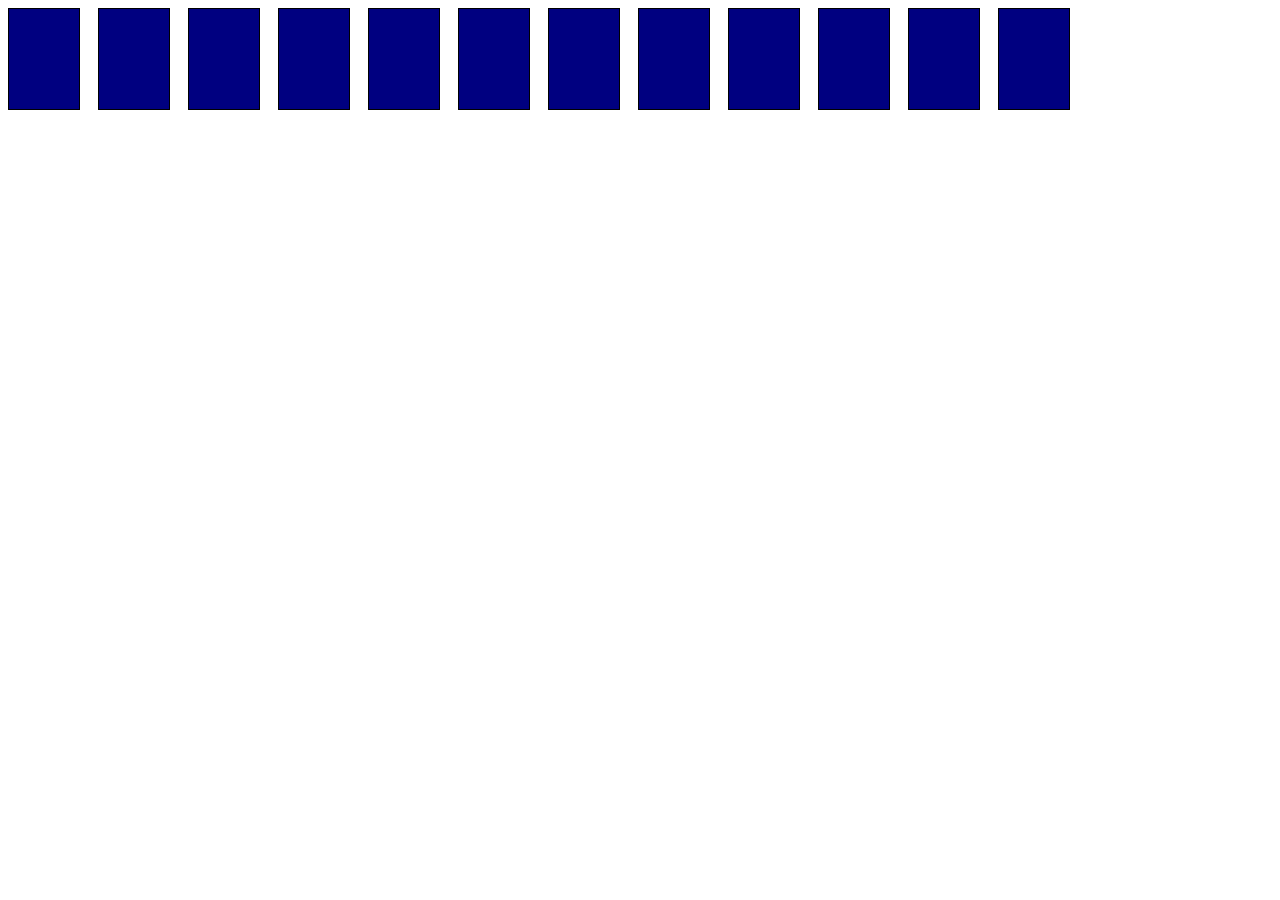
<file: CardGame/index.html>
<!DOCTYPE html>
<html lang="en">
    <meta charset="UTF-8" />
  <head>
  <link rel="stylesheet" href="style/style.css">
  </head>
  
  <body>
<script src="CardGame.js"></script>
  </body>
  </html>
</file>
<file: CardGame/style/style.css>
.card {
    display : inline-block;
    margin-right: 20px;
    margin-bottom: 20px;
    width: 70px;
    height: 100px;
    
    perspective: 140px;
}

.card-inner {
    position: relative;
    width: 100%;
    height: 100%;
    text-align: center;
    transition:  transform 0.8s;
    transform-style: preserve-3d;
}

.card.flipped .card-inner {
    transform: rotateY(180deg);
}

.card-front {
    background: navy;
}

.card-back {
    background: gainsboro;
    z-index: -999;
}
.card-front, .card-back {
    position: absolute;
    width: 100%;
    height: 100%;
    backface-visibility: hidden;
    border:1px solid black;
    backface-visibility: hidden;
}

.card-back {
    transform: rotateY(180deg);
}
</file>
